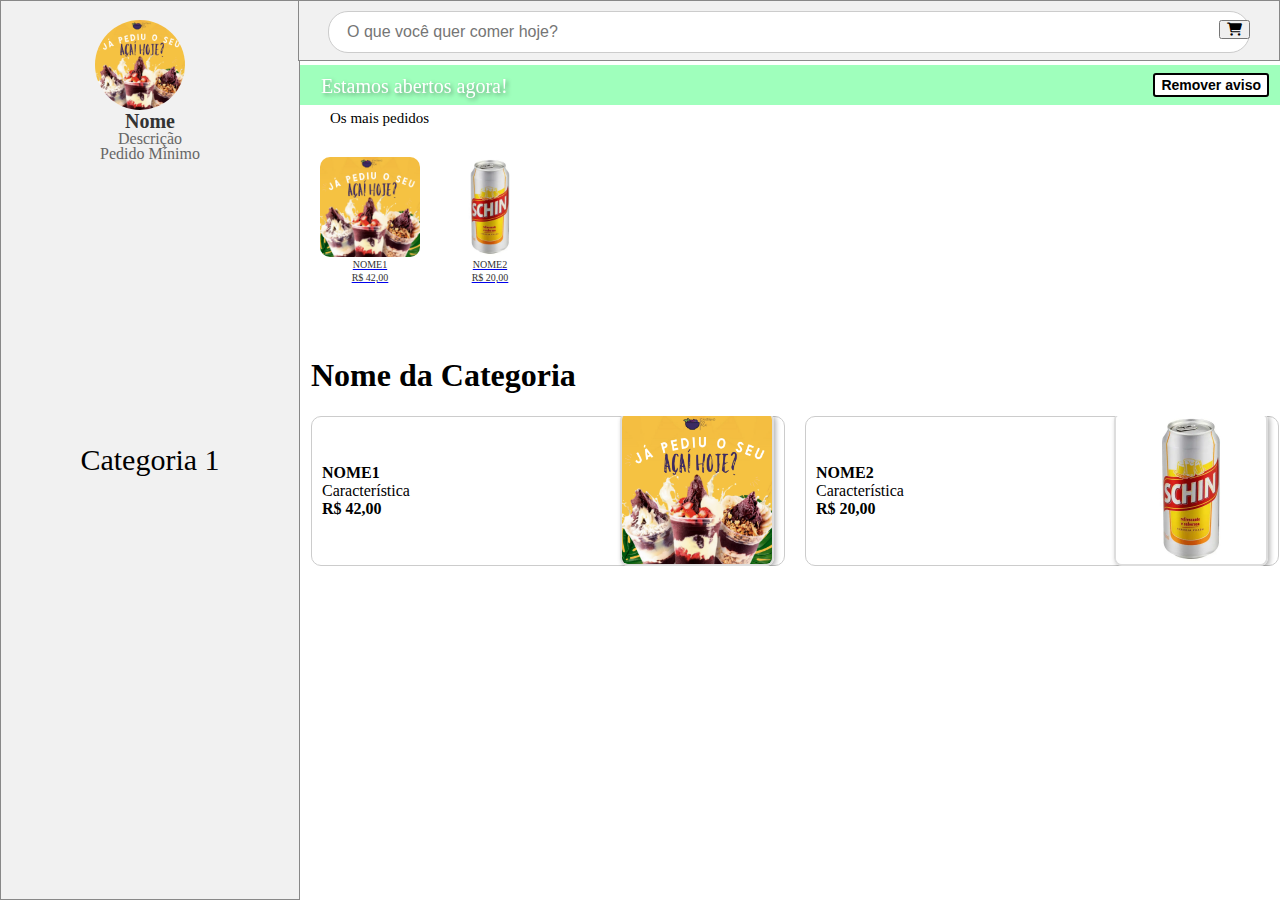
<file: index.html>
<!DOCTYPE html>
<html lang="en">
<head>
    <meta charset="UTF-8">
    <meta name="viewport" content="width=device-width, initial-scale=1.0">
    <title>Escolher Produto</title>
    <link rel="stylesheet" href="https://cdnjs.cloudflare.com/ajax/libs/font-awesome/6.0.0-beta3/css/all.min.css">
    <link rel="stylesheet" href="style.css">
</head>
<body>

    <!-- Seção Retângulo -->
    <div class="retangulo" id="retangulo">
        <h1 class="retangulo_nome">Nome</h1>
        <p class="retangulo_descricao">Descrição</p>
        <p class="retangulo_pedido_minimo">Pedido Mínimo</p>
        <div class="categorias-container">
            <div id="categoria1-mudar">Categoria 1</div>
            <!-- <div id="categoria2-mudar">Categoria 2</div>-->
            <!-- Adicione mais categorias conforme necessário -->
        </div>
    </div>

    <!-- Seção Retângulo 2 -->
    <div class="retangulo2" id="retangulo2">
        <button id="abrir_carrinho" onclick="paineCarrinho()" class="fas fa-shopping-cart"></button>
        <div class="barra-pesquisa">
            <input type="text" id="pesquisa" placeholder="O que você quer comer hoje?">
        </div>
    </div>

    <!-- Seção Mais Pedidos -->
    <p class="mais_pedidos">Os mais pedidos</p>
    <div class="circulo">
        <img src="imgs/img_1.png" alt="Imagem Circular" class="circle-image">
    </div>
    <div class="mais_pedidos_img" id="mais_pedidos_img">
        <!-- Produtos mais pedidos serão adicionados aqui -->
    </div>

    <!-- Seção Categoria -->
    <div class="categoria1" id="categoria1">
        
        <table class="categoria-tabela">
            
            <tr>
                
                <td>
                    <h1 class="nome_categoria">Nome da Categoria</h1>

                    <div class="grid-container" id="categoria1_tabela" onmouseover="se_estiver_em_cima()" onmouseout="volta_ao_normal()">
                        <div class="grid-item" id="produto1" data-nome="NOME1" data-preco="R$ 42,00" data-imagem="imgs/img_1.png" onclick="abrirPainel('produto1')">
                            <div class="cell-content">
                                <div class="text-content">
                                    <p class="nome_produto">NOME1</p>
                                    <p class="caracteristica_produto">Característica</p>
                                    <p class="preco_produto">R$ 42,00</p>
                                </div>
                                <div class="img-content">
                                    <img src="imgs/img_1.png" class="img_categoria" alt="Imagem Categoria 1">
                                </div>
                            </div>
                        </div>
                        <div class="grid-item" class="grid2-item" id="produto2" data-nome="NOME2" data-preco="R$ 20,00" data-imagem="imgs/skin.jpeg" onclick="abrirPainel('produto2')" ><!---->
                            <div class="cell-content">
                                <div class="text-content">
                                    <p class="nome_produto">NOME2</p>
                                    <p class="caracteristica_produto">Característica</p>
                                    <p class="preco_produto">R$ 20,00</p>
                                </div>
                                <div class="img-content">
                                    <img src="imgs/skin.jpeg" class="img_categoria" alt="Imagem Categoria 2">
                                </div>
                            </div>
                        </div>
                </td>
            </tr>

            <!-- Continue com mais categorias e itens conforme necessário -->
        </table>
    </div>


<div id="painel"></div>
</div>


<div id = "dados">
    <p>Insira seu nome:</p>
<input type="text" id="nomeCliente" placeholder="Seu nome">
<div class="checkbox-container">
    <input type="checkbox" id="comerNoLocal">
    <label for="comerNoLocal">Comer no local</label>
</div>
<div class="checkbox-container">
    <input type="checkbox" id="opcao1">
    <label for="opcao1">Endereço</label>
</div>
<input type="text" id="endereco" placeholder="Seu endereço">

<div class="checkbox-container">
    <input type="checkbox" id="pix">
    <label for="pix">Pagar via pix</label>
</div>
<div class="checkbox-container">
    <input type="checkbox" id="dinheiro">
    <label for="dinheiro">pagar em dinheiro</label>
</div>
<p>Qual nota tem em mãos: <br> Exemplo:2,5,10,20,50,100,200</p>
<input type="text" id="dinheiro_em_maos" placeholder="notas">
<button type="button" id="confirmarPedido" onclick="enviarParaWhatsApp()">Confirmar Pedido</button>

</div>


<div id="painel_carrinho" style="display: none;"></div>



<div id="status">
    <span id="status-message"></span>
    <button id="close-button" onclick="fechar_aviso()">Remover aviso</button>
</div>
<script>
    function fechar_aviso(){
        const div = document.getElementById("close-button");
        const status = document.getElementById("status");
        div.style.display = "none";
        status.style.display = "none";

    }
    function horario_de_funcionamento(inicio, fim, dia_fechado) {
        let status = document.getElementById("status");
        let statusMessage = document.getElementById("status-message");
        let closeButton = document.getElementById("close-button");
        
        // Obtém a hora atual
        const agora = new Date();
        const horaAtual = agora.getHours();
        const minutoAtual = agora.getMinutes();
        const diaAtual = agora.getDay(); // 0 = Domingo, 1 = Segunda-feira, ..., 6 = Sábado

        // Função para converter o horário no formato "hh:mm" para minutos desde a meia-noite
        function converterParaMinutos(hora) {
            const [horas, minutos] = hora.split(':').map(Number);
            return horas * 60 + minutos;
        }

        // Convertendo horários de início e fim para minutos
        const inicioMinutos = converterParaMinutos(inicio);
        const fimMinutos = converterParaMinutos(fim);
        const horaAtualMinutos = horaAtual * 60 + minutoAtual;

        // Verifica se o dia atual está fechado
        if (dia_fechado.includes(diaAtual)) {
            statusMessage.textContent = 'Estamos fechados no momento!';
            status.style.textShadow = '2px 2px 4px rgba(0, 0, 0, 0.4)';
            status.style.display = 'block';
            return;
        }

        // Verifica se a hora atual está dentro do intervalo
        if (horaAtualMinutos >= inicioMinutos && horaAtualMinutos < fimMinutos) {
            statusMessage.textContent = 'Estamos abertos agora!';
            status.style.backgroundColor = '#9fffbc'; // Cor para aberto
            status.style.borderColor = '#9fffbc'; // Cor da borda para aberto
            status.style.textShadow = '2px 2px 4px rgba(0, 0, 0, 0.4)';
        } else {
            statusMessage.textContent = 'Estamos fechados no momento!';
            status.style.backgroundColor = 'red'; // Cor para fechado
            status.style.textShadow = '2px 2px 4px rgba(0, 0, 0, 0.4)';
        }

        status.style.display = 'block';

        // Configura o botão de fechar
        closeButton.addEventListener('click', () => {
            status.style.opacity = 0; // Animação de desaparecimento
            setTimeout(() => {
                status.style.display = 'none'; // Esconde o status após animação
            }, 500); // Tempo da animação
        });
    }

    // Exemplo de uso da função com intervalo de 13:20 a 17:30 e fechamento aos domingos
    horario_de_funcionamento('13:20', '20:40', [0]); // Domingo fechado
</script>
    <script src="pacote.js"></script>
</body>
</html>
</file>
<file: style.css>
body {
    margin: 0;
    background-color: #ffffffc2;
    position: relative;
    overflow-x: hidden; /* Evita rolagem horizontal */
}

.barra-pesquisa {
    width: 100%; /* Ajusta a largura da barra */
    max-width: 900px; /* Limita a largura máxima */
    height: 40px; /* Define a altura */
    margin: 10px auto; /* Centraliza horizontalmente e adiciona margem */
    padding: 0 10px; /* Espaçamento interno nas laterais */
    border-radius: 20px; /* Arredonda as bordas */
    border: 1px solid #ccc; /* Borda simples */
    background-color: #fff; /* Cor de fundo branca */
    display: flex; /* Usa Flexbox para alinhamento */
    align-items: center; /* Alinha verticalmente ao centro */
}

.barra-pesquisa input {
    flex: 1; /* Faz o input ocupar o espaço restante */
    border: none; /* Remove a borda padrão do input */
    padding: 8px; /* Espaçamento interno do input */
    border-radius: 20px; /* Arredonda as bordas do input */
    font-size: 16px; /* Ajusta o tamanho da fonte */
}

.barra-pesquisa input:focus {
    outline: none; /* Remove o contorno padrão do foco */
}

.retangulo {
    width: 300px; /* Largura do retângulo */
    height: 100%; /* Altura do retângulo para preencher o corpo */
    background-color: #f1f1f1; /* Cor de fundo do retângulo */
    border: 0.5px solid #888; /* Borda do retângulo */
    position: fixed; /* Fixa a posição do retângulo */
    z-index: 10; /* Z-index superior para o painel */
    display: flex;
    flex-direction: column;
    align-items: center; /* Alinha horizontalmente ao centro */
    justify-content: center; /* Alinha verticalmente ao centro */
    padding: 20px; /* Espaçamento interno */
    box-sizing: border-box; /* Inclui o padding na largura e altura */
    top: 0px;
}


.retangulo2 {
    width: calc(100% - 300px);
    height: 59px;
    background-color: #f1f1f1;
    border-style: solid;
    border-color: #888;
    border-width: 0.5px;
    right: 0;
    position: fixed; 
    top: 0;
    z-index: 10; /* Z-index superior para o painel */
}

#abrir_carrinho{
    position: fixed;
    right: 30px;
    top: 20px;
}
.mais_pedidos {
    margin-top: 100px; /* Ajuste conforme necessário */
    margin-left: 310px; /* Ajuste conforme necessário */
    padding: 10px 20px;
    color: rgb(0, 0, 0);
    border-radius: 5px;
    font-size: 15px;
    font-family: 'Georgia', serif;
}

.mais_pedidos_img {
    display: flex;
    gap: 20px;
    margin-left: 320px; /* Ajuste conforme necessário */
    margin-top: 20px; /* Ajuste conforme necessário */
}

.image-text-container {
    text-align: center;
}

.img_favoritos {
    display: block;
    width: 100px;
    height: auto;
    border-radius: 10px;
}

.image-caption {
    margin: 2px 0;
    font-size: 10px;
    color: #333;
    text-align: center;
}


.circulo {
    position: fixed;
    top: 20px;
    left: 95px;
    display: flex;
    justify-content: center;
    align-items: center;
    width: 90px;
    height: 90px;
    overflow: hidden;
    border-radius: 50%;
    z-index: 10; /* Z-index superior para o painel */
}

.circle-image {
    width: 100%;
    height: auto;
}

.categoria1 {
    position: relative;
    top: 50px;
    left: 310px;
    right: 0;
    color: #000000;
    width: calc(100% - 310px);
}

.categoria-tabela {
    width: 100%;
    border-collapse: collapse;
}

.categoria-tabela td {
    padding: 10px;
    border: 1px solid #ccc;
    border: none; /* Remove bordas internas */
    padding: 0; /* Remove padding, se necessário */
    margin: 0; /* Remove margin, se necessário */
    box-shadow: none; /* Remove sombras, se houver */
}

.grid-container {
    display: grid;
    grid-template-columns: repeat(2, 1fr);
    gap: 20px;
    width: 100%; /* Ajusta a largura da grid para 100% */
    overflow-y: auto;
}


.grid-item {
    border: 1px solid #ccc;
    padding: 10px;
    border-radius: 10px;
    height: 150px;
    display: flex;
    flex-direction: row;
    align-items: center;
    box-sizing: border-box;
}

.cell-content {
    display: flex;
    align-items: center;
    gap: 10px;
    width: 100%;
}

.text-content {
    flex: 1;
}

.img-content {
    flex-shrink: 0;
}

.img_categoria {
    width: 150px;
    height: auto;
    border: 2px solid #ddd;
    border-radius: 8px;
    box-shadow: 2px 2px 5px rgba(0, 0, 0, 0.3);
}

.nome_produto, .caracteristica_produto, .preco_produto {
    margin: 0;
    padding: 0;
}

.nome_produto, .preco_produto {
    font-weight: bold;
}


/* Estilo do título no retângulo */
.retangulo_nome {
    font-size: 20px; /* Tamanho da fonte do título */
    font-weight: bold; /* Negrito */
    margin: 0; /* Remove a margem padrão */
    padding-bottom: 10px; /* Espaçamento abaixo do título */
    border-bottom: 1px solid #ddd; /* Linha inferior para separar visualmente */
    color: #333; /* Cor do texto */
    position: fixed;
    top: 110px;
}

/* Estilo da descrição no retângulo */
.retangulo_descricao {
    font-size: 16px; /* Tamanho da fonte para a descrição e pedido mínimo */
    margin: 5px 0; /* Margem superior e inferior */
    color: #666; /* Cor do texto */
    position: fixed;
    top: 125px;
}

.retangulo_pedido_minimo {
    font-size: 16px; /* Tamanho da fonte para a descrição e pedido mínimo */
    margin: 5px 0; /* Margem superior e inferior */
    color: #666; /* Cor do texto */
    position: fixed;
    top: 140px;
}

.categorias-container {
    width: 100%;
    margin-top: 20px;
    font-size: 30px;
    color: #000000;
    display: flex;
    flex-direction: column;
    align-items: center;
   
    
}

.categoria-item {
    border-top: 1px solid #888;
    border-bottom: 1px solid #888;
    padding: 10px 0;
    width: 100%;
    text-align: center;
    transition: background-color 0.3s;
}

.categoria-item.active {
    background-color: #8453ff; /* Cor de destaque quando ativo */
    color: #f1f1f1;
}


.grid-item-link {
    text-decoration: none;
    display: block; /* Faz com que o link ocupe o espaço total do grid-item */
    color: #000000;
}



#painel {
    position: absolute; /* Posiciona o painel em relação ao primeiro pai com position definido */
    top: 0; /* Posiciona o painel no topo da tela */
    left: 301px; /* Posiciona o painel à esquerda */
    width: 100%; /* Faz o painel ocupar toda a largura */
    height: auto; /* Ajusta a altura conforme o conteúdo */
    background-color: rgb(232, 232, 232); /* Cor de fundo padrão */
    z-index: 9; /* Z-index superior para o painel 0*/
    display: none; /* Oculta o painel inicialmente */
    pointer-events: auto; /* Permite interação com o painel */
    align-items: center; /* Alinha verticalmente ao centro */
}



#painel .fechar {
    position: absolute;
    top: 10px;
    left: 78%;
    background: #fff;
    border: 1px solid #000;
    padding: 5px;
    cursor: pointer;
}




/* AGORA VAMOS PARA A PARTIR DO PRODUTO */





.inteiro {
    margin-left: 0px; /* Adiciona margem à esquerda para alinhar ao lado direito do .retangulo */
    margin-top: 60px; /* Ajusta a margem superior para dar espaço ao .retangulo2 */
    margin-right: 10px; /* Adiciona alguma margem à direita se necessário */
    padding: 10px; /* Adiciona algum espaçamento interno, se necessário */
}



table {
    width: 100%; /* A tabela ocupa 100% da largura do contêiner */
    border-collapse: collapse; /* Remove espaçamento entre as células */
    max-width: 100%; /* Ajusta a largura máxima do contêiner da tabela */
    margin: 0 auto; /* Centraliza o contêiner horizontalmente */
    padding: 0 20px; /* Adiciona espaçamento lateral interno ao contêiner */
    box-sizing: border-box; /* Inclui o padding na largura total */
    border: 1px solid transparent; /* Torna a borda da tabela invisível */
}

td {
    border: 1px solid transparent; /* Torna a borda das células invisível */
    padding: 8px; /* Espaço interno das células */
    text-align: left; /* Alinha o texto à esquerda */
}
.imagem_do_lado_do_texto {
    display: flex; /* Usa Flexbox para alinhar a imagem e o texto lado a lado */
    align-items: center; /* Alinha verticalmente ao centro */
}

/* Estilo da imagem do produto */
.image_produto {
    display: block;
    width: 200px;
    height: auto;
    border-radius: 10px;
    margin-right: 10px; /* Adiciona espaço entre a imagem e o texto */
}

/* Estilo do texto ao lado da imagem */
.text_imagem_produto {
    display: flex;
    flex-direction: column; /* Organiza o texto em uma coluna */
    justify-content: center; /* Alinha o texto verticalmente ao centro */
}

/* Opcional: Adiciona margem aos elementos de texto se necessário */
.text_imagem_produto p {
    margin: 0; /* Remove a margem padrão */
    padding: 2px 0; /* Adiciona algum espaçamento entre as linhas */
    margin-left: 50px;
}
.nome{
    font-size: 30px;
}
.preco{
    font-size: 20px;
}
.descricao{
    font-size: 18px;
}

/* CSS existente */

.quantidade-container {
    display: flex;
    align-items: center;
    gap: 10px; /* Espaçamento entre os elementos */
    margin-top: 20px;
}

.quantidade-controls {
    display: flex;
    align-items: center;
    gap: 5px; /* Espaçamento entre os botões e o campo de quantidade */
}

.quantidade-controls button {
    padding: 5px 10px;
    border: 1px solid #ccc;
    border-radius: 5px;
    background-color: #f1f1f1;
    cursor: pointer;
}

.quantidade-controls button:hover {
    background-color: #ddd; /* Cor de fundo ao passar o mouse */
}

#quantidade {
    width: 50px;
    text-align: center;
    border: 1px solid #ccc;
    border-radius: 5px;
    padding: 5px;
    font-size: 16px;
}

.botoes {
    display: flex;
    gap: 10px; /* Espaçamento entre os botões */
    margin-top: 20px;
}

.botoes button {
    padding: 10px 20px;
    border: none;
    border-radius: 5px;
    background-color: #8453ff; /* Cor de fundo do botão */
    color: #fff; /* Cor do texto do botão */
    font-size: 16px; /* Tamanho da fonte */
    cursor: pointer; /* Muda o cursor para indicar um botão clicável */
}

.botoes button:hover {
    background-color: #6f2bb3; /* Cor do botão ao passar o mouse */
}
.observacoes textarea {
    width: 100%; /* Largura total do contêiner */
    padding: 10px; /* Espaçamento interno */
    border: 1px solid #ccc; /* Borda do textarea */
    border-radius: 5px; /* Borda arredondada */
    box-sizing: border-box; /* Inclui padding e borda na largura total */
    font-size: px; /* Tamanho da fonte */
    resize: none; /* Desativa o redimensionamento */
}





.pergunta_classe, .pergunta_classe_limitada {
    margin: 20px;
}

.pergunta {
    font-weight: bold;
    background-color: #f1f1f1;
    font-size: 20px;
}

label {
    display: block;
    margin-bottom: 10px;
}

input[type="checkbox"] {
    margin-right: 10px;
}



.item-carrinho {
    display: flex;
    align-items: center;
    margin-bottom: 10px;
}

.imagem-produto {
    width: 50px;
    height: 50px;
    margin-right: 10px;
}

.detalhes-produto {
    display: flex;
    flex-direction: column;
}











#dados {
    display: none; /* Utiliza Flexbox */
    flex-direction: column;
    justify-content: center; /* Centraliza horizontalmente */
    align-items: center; /* Alinha os itens no início do contêiner horizontalmente */
    height: 100vh; /* Define a altura da div como 100% da altura da tela */
    width: calc(100% - 300px); /* Ajusta a largura para descontar a largura do retângulo lateral */
    margin-left: 300px; /* Adiciona margem à esquerda para alinhar ao lado direito do .retangulo */
    background-color: #ffffff; /* Remove transparência ou ajuste para algo mais leve, como #ffffffe6 */; /* Cor de fundo, se necessário */
    text-align: left; /* Centraliza o texto dentro dos elementos */
    position: fixed; /* Garante que o z-index funcione corretamente */
    top: 0%;
    padding: 20px; /* Adiciona espaçamento interno ao contêiner */
    box-sizing: border-box; /* Inclui padding e border na largura e altura */
    text-align: left; /* Alinhar o texto à esquerda */
  
 
}


.checkbox-container {
    display: flex;
    align-items: left; /* Alinha o checkbox e o texto verticalmente */
    margin-bottom: 10px; /* Espaçamento entre os elementos, se necessário */
    
}

.checkbox-container input[type="checkbox"] {
    margin-right: 10px; /* Espaçamento entre o checkbox e o texto */
    align-items: left; 
}





#status {
    width: calc(100% - 300px); /* Largura do retângulo, ajustada para a largura total da tela menos 300px */
    height: 40px; /* Altura do retângulo */
    background-color: #e00000; /* Cor de fundo do retângulo */
    border-style: solid; /* Estilo da borda */
    border-color: #ff0909; /* Cor da borda */
    border-width: 1px; /* Aumentado para melhor visibilidade */
    position: fixed; /* Fixar o retângulo na tela */
    top: 65px; /* Distância do topo da tela */
    right: 0; /* Alinhar o retângulo à direita da tela */
    z-index: 100; /* Colocar o retângulo acima de outros elementos */
    font-size: 20px; /* Tamanho da fonte do texto dentro do retângulo */
    color: #ffffff; /* Cor do texto */
    text-align: left; /* Alinhar o texto à esquerda */
    line-height: 40px; /* Alinhar verticalmente o texto no centro do retângulo */
    padding: 0 20px; /* Adicionar algum espaço ao redor do texto */
    box-sizing: border-box; /* Incluir a largura da borda e o padding no cálculo da largura total */
    display: none;
}

#close-button {
    position: absolute; /* Posiciona o botão em relação ao contêiner pai */
    right: 10px; /* Espaço da borda direita */
    top: 50%; /* Centraliza verticalmente o botão */
    transform: translateY(-50%); /* Ajusta o botão para o centro vertical */
    cursor: pointer; /* Muda o cursor para indicar que é clicável */
    font-size: 14px; /* Tamanho menor do botão */
    background: #ffffff; /* Fundo branco do botão */
    border: 2px solid black; /* Borda preta ao redor do botão */
    color: #000000; /* Cor do texto do botão */
    font-weight: bold; /* Fonte em negrito */
    padding: 2px 6px; /* Espaçamento interno menor */
    border-radius: 3px; /* Bordas arredondadas */
   
}
</file>
